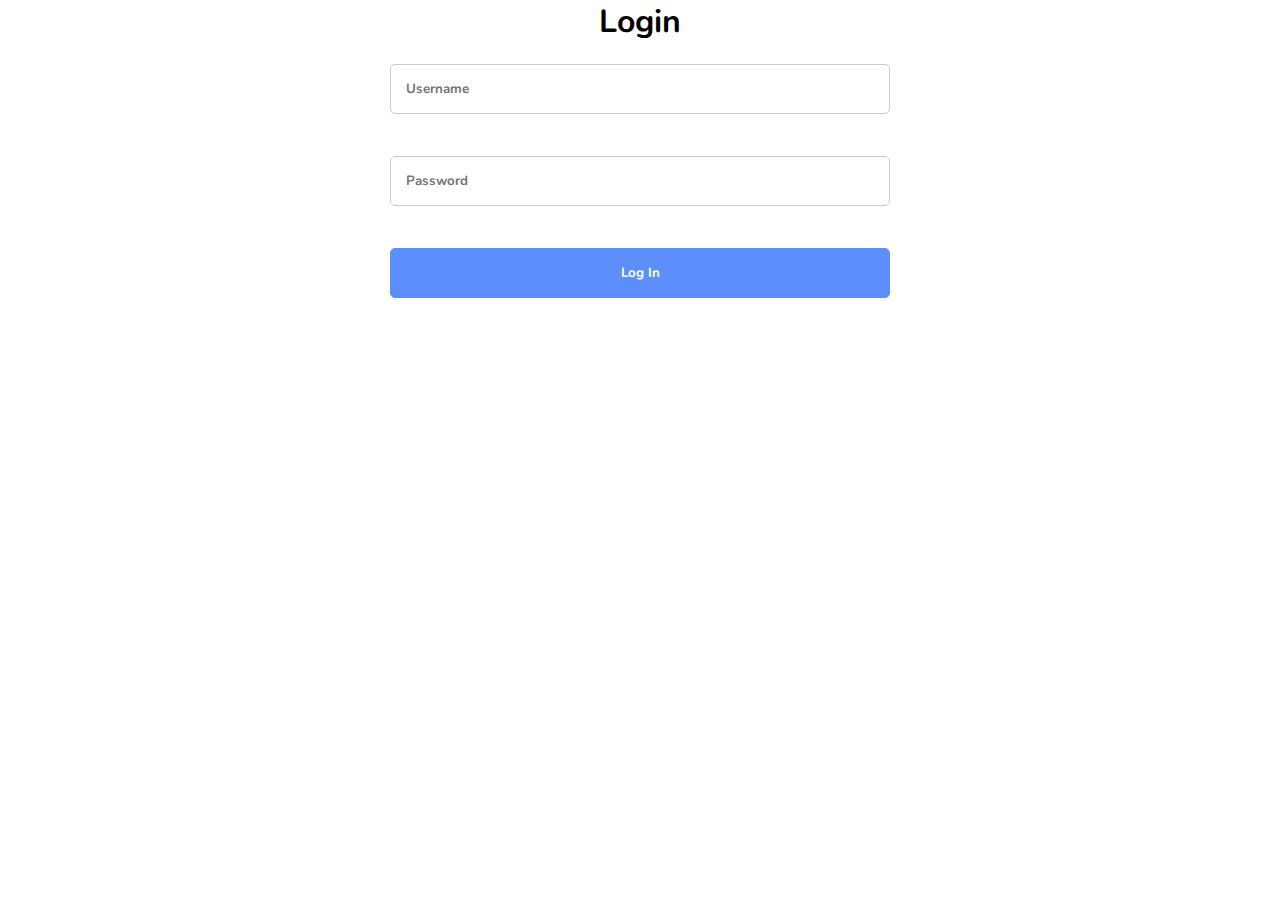
<file: index.html>
<html>
<head>
	<title>Login</title>
	<link href="https://fonts.googleapis.com/css?family=Nunito:400,600,700" rel="stylesheet">
    <link rel="stylesheet" href="css/style.css" />

	<center>
		<h1>Login</h1>
	</center>
</head>
<body>
	
	<div id="login_div" class="main-div">

		<input type="text" id="username" placeholder="Username"><br />
		<input type="password" id="password" placeholder="Password"><br />
		<button id="log" onClick="clicked()" >Log In </button>

	</div>
	
	<script type="text/JavaScript" src="js/main.js"></script>
</body>
</html>
</file>
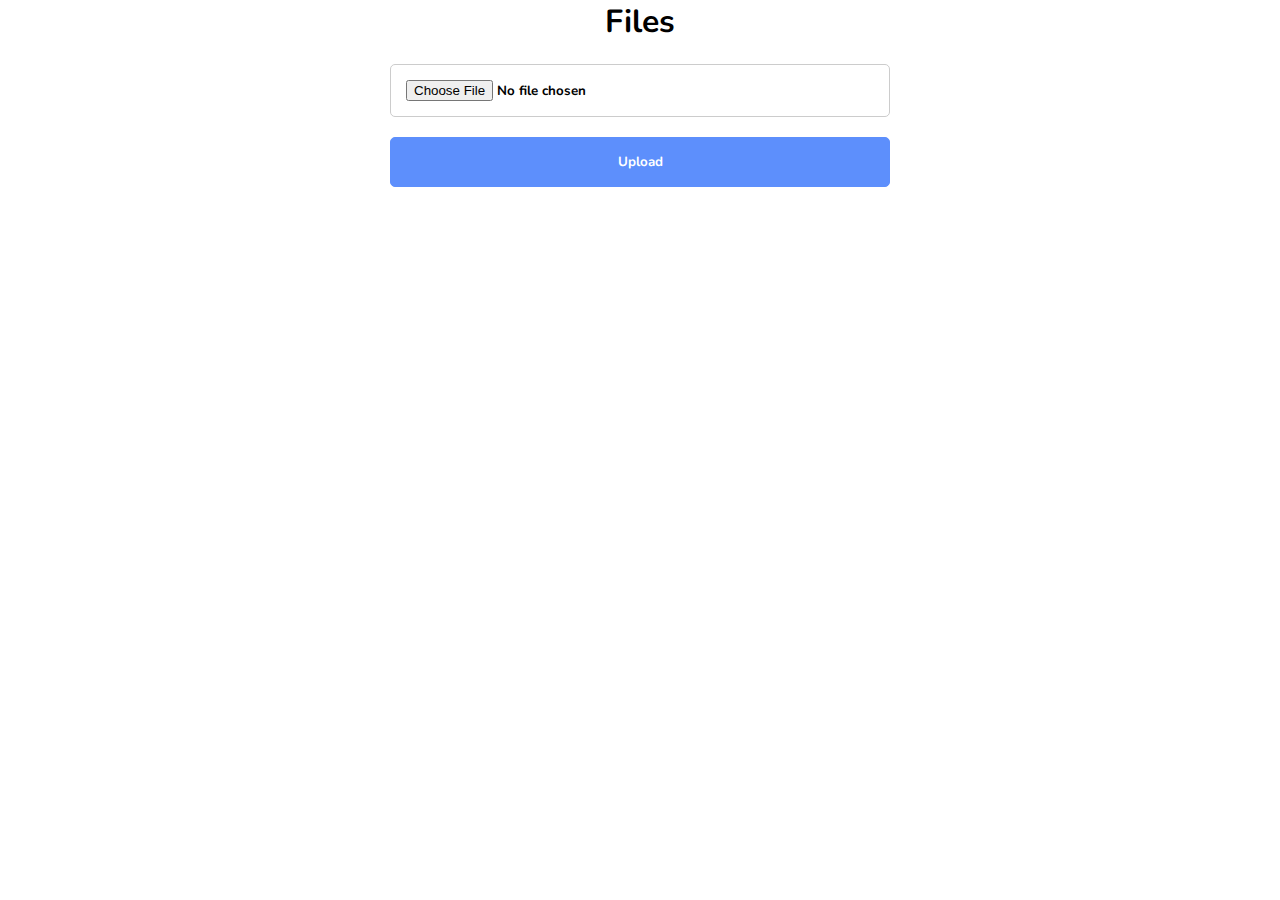
<file: uploadFiles.html>
<html>
<head>
	<title>Files</title>
	<link href="https://fonts.googleapis.com/css?family=Nunito:400,600,700" rel="stylesheet">
	<link rel="stylesheet" href="css/style.css" />


	<center>
		<h1>Files</h1>
	</center>
</head>
<body>
	<!-- here with the loading of this div a php file is loaded to upload the file in a spesific folder folder-->
	<form id="login_div" class="main-div"  enctype="multipart/form-data" action="upload.php" method="POST">

		<input id="fileInput" type="file" name="uploaded_file">

		<button id="log" value="Upload">Upload </button>

	</form>

<script>
	window.onload = function() {

		var fileInput = document.getElementById('fileInput');
		

		//If a file is chosen then calculate its rows
		fileInput.addEventListener('change', function(e) {
		    var nLines = 0;
		    for( var i = 0, n = fileInput.length;  i < n;  i++) {
		        if( fileInput[i] == '\n' ) { // for some reason i couldnt calculate the n lines
		            nLines++;

		        }
		    }console.log(nLines);
		    //if it exceed the 10 rows then alert the user
		    if(nLines>10){
		    	
		    	alert("Sorry file is more than 10 rows");
		    }
		});
}


</script>
</body>
</html>
</file>
<file: css/style.css>
body {
    background: #fff;
    padding: 0px;
    margin: 0px;
    font-family: 'Nunito', sans-serif;
    font-size: 16px;
    max-width: 500px;
    margin: auto;

}

input, button {
    font-family: 'Nunito', sans-serif;
    font-weight: 700;
}

.main-div .loggedin-div,{
    width: 20%;
    margin: 0px auto;
    margin-top: 150px;
    padding: 20px;
    display: none;
}

    .main-div input {
        display: block;
        border: 1px solid #ccc;
        border-radius: 5px;
        background: #fff;
        padding: 15px;
        outline: none;
        width: 100%;
        margin-bottom: 20px;
        transition: 0.3s;
        -webkit-transition: 0.3s;
        -moz-transition: 0.3s;
    }

        .main-div input:focus {
            border: 1px solid #777;
        }

    .main-div button[id="log"]{
        background: #5d8ffc;
        color: #fff;
        border: 1px solid #5d8ffc;
        border-radius: 5px;
        padding: 15px;
        display: block;
        width: 100%;
        transition: 0.3s;
        -webkit-transition: 0.3s;
        -moz-transition: 0.3s;
    }

        .main-div button[id="log"]:hover{
            background: #fff;
            color: #5d8ffc;
            border: 1px solid #5d8ffc;
            cursor: pointer;
        }
</file>
